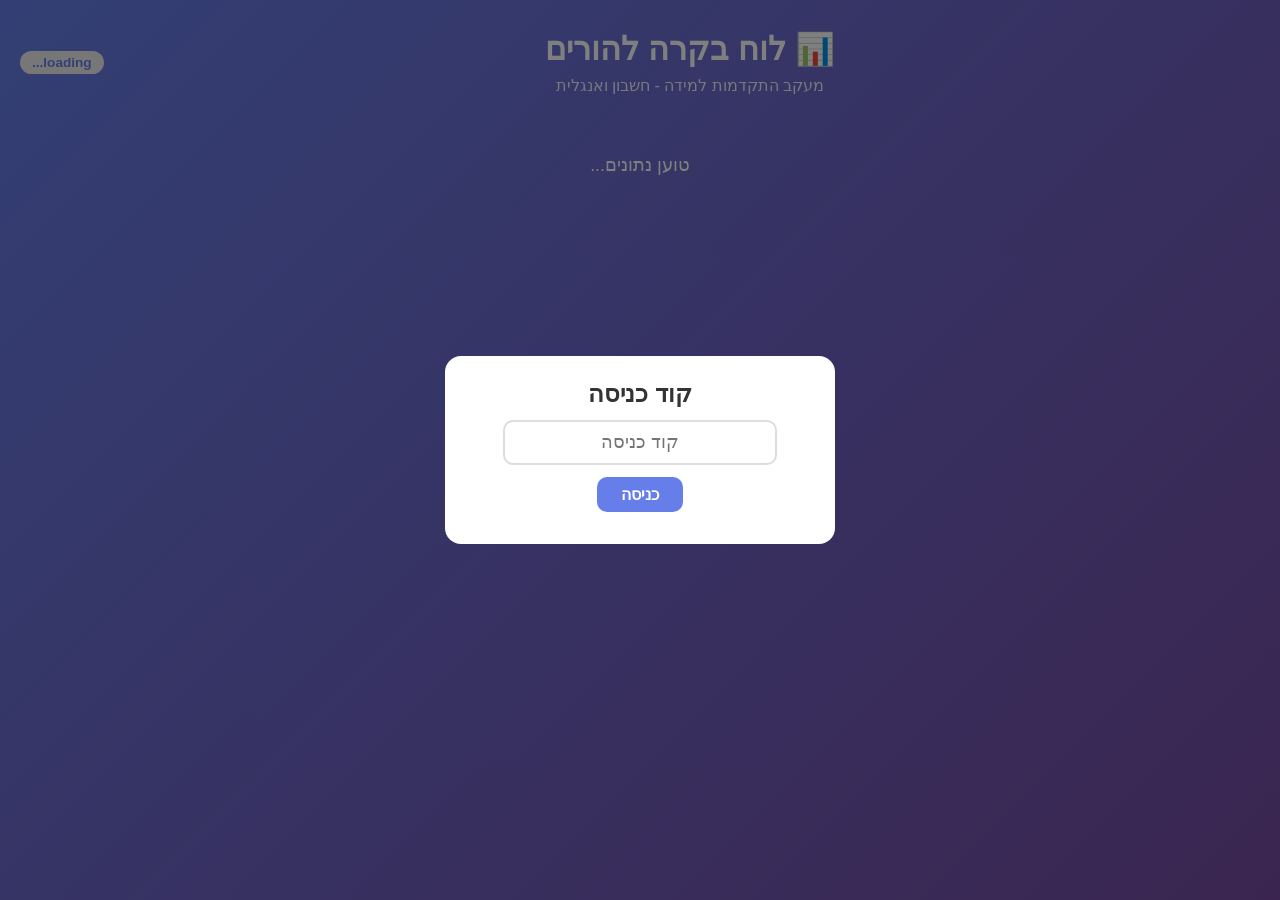
<file: static/dashboard.html>
<!DOCTYPE html>
<html lang="he" dir="rtl">
<head>
    <meta charset="UTF-8">
    <meta name="viewport" content="width=device-width, initial-scale=1.0">
    <title>לוח בקרה להורים - Family Agent Platform</title>
    <style>
        * {
            margin: 0;
            padding: 0;
            box-sizing: border-box;
        }

        body {
            font-family: 'Segoe UI', Tahoma, Geneva, Verdana, sans-serif;
            background: linear-gradient(135deg, #667eea 0%, #764ba2 100%);
            background-size: cover;
            background-repeat: no-repeat;
            background-attachment: fixed;
            min-height: 100vh;
            width: 100%;
            padding: 30px 20px;
        }

        .page-header {
            display: flex;
            justify-content: center;
            align-items: center;
            gap: 16px;
            flex-wrap: wrap;
            text-align: center;
            color: white;
            margin-bottom: 30px;
        }

        .page-header > div {
            flex: 1 1 auto;
        }

        .page-header h1 {
            font-size: 2em;
            margin-bottom: 8px;
        }

        .page-header p {
            opacity: 0.9;
        }

        .dashboard-grid {
            display: grid;
            grid-template-columns: repeat(auto-fit, minmax(320px, 1fr));
            gap: 24px;
            max-width: 1200px;
            margin: 0 auto;
        }

        .child-card {
            background: white;
            border-radius: 20px;
            padding: 24px;
            box-shadow: 0 8px 24px rgba(0, 0, 0, 0.15);
        }

        .child-card-header {
            display: flex;
            justify-content: space-between;
            align-items: center;
            margin-bottom: 16px;
            border-bottom: 2px solid #f0f0f0;
            padding-bottom: 12px;
        }

        .child-card-header h2 {
            color: #333;
            font-size: 1.4em;
        }

        .grade-badge {
            background: #f0f0f0;
            color: #667eea;
            font-size: 0.85em;
            font-weight: 600;
            padding: 4px 12px;
            border-radius: 12px;
        }

        .subject-block {
            border: 2px solid #f0f0f0;
            border-radius: 14px;
            padding: 14px 16px;
            margin-bottom: 14px;
        }

        .subject-block:last-of-type {
            margin-bottom: 0;
        }

        .subject-block.math {
            border-color: #a8c5f5;
        }

        .subject-block.english {
            border-color: #f5c6e0;
        }

        .subject-title {
            display: flex;
            align-items: center;
            gap: 8px;
            font-weight: 700;
            font-size: 1.05em;
            color: #333;
            margin-bottom: 8px;
        }

        .profile-summary {
            color: #444;
            font-size: 0.95em;
            line-height: 1.5;
            margin-bottom: 6px;
        }

        .profile-summary.empty {
            color: #999;
            font-style: italic;
        }

        .updated-at {
            color: #999;
            font-size: 0.78em;
            margin-bottom: 10px;
        }

        details.recent-logs {
            margin-top: 8px;
        }

        details.recent-logs summary {
            cursor: pointer;
            color: #667eea;
            font-weight: 600;
            font-size: 0.9em;
            padding: 6px 0;
            outline: none;
        }

        details.recent-logs summary:hover {
            text-decoration: underline;
        }

        .chat-log-list {
            margin-top: 8px;
            display: flex;
            flex-direction: column;
            gap: 6px;
        }

        .chat-log-item {
            background: #f8f9fa;
            border-radius: 10px;
            padding: 8px 12px;
            font-size: 0.85em;
        }

        .chat-log-item .role {
            font-weight: 700;
            color: #667eea;
            margin-bottom: 2px;
        }

        .chat-log-item.assistant .role {
            color: #764ba2;
        }

        .chat-log-item .content {
            color: #333;
            word-break: break-word;
        }

        .no-logs {
            color: #999;
            font-size: 0.85em;
            font-style: italic;
        }

        .loading, .error-message {
            text-align: center;
            color: white;
            font-size: 1.1em;
            margin-top: 60px;
        }

        .collab-section {
            margin-top: 14px;
            border: 2px solid #e0d6f5;
            border-radius: 14px;
            padding: 14px 16px;
        }

        .collab-title {
            display: flex;
            align-items: center;
            gap: 8px;
            font-weight: 700;
            font-size: 1.05em;
            color: #333;
            margin-bottom: 10px;
        }

        .collab-group-title {
            font-weight: 600;
            font-size: 0.9em;
            color: #667eea;
            margin: 10px 0 6px;
        }

        .collab-group-title:first-child {
            margin-top: 0;
        }

        .ctx-item {
            background: #f8f9fa;
            border-radius: 8px;
            padding: 8px 12px;
            font-size: 0.85em;
            margin-bottom: 5px;
        }

        .ctx-item .ctx-label {
            font-weight: 600;
            color: #764ba2;
            font-size: 0.8em;
        }

        .ctx-item .ctx-content {
            color: #333;
            word-break: break-word;
        }

        .directive-item {
            background: #f8f9fa;
            border-radius: 10px;
            padding: 10px 12px;
            font-size: 0.85em;
            margin-bottom: 6px;
            display: flex;
            flex-direction: column;
            gap: 6px;
        }

        .directive-msg {
            color: #333;
            word-break: break-word;
        }

        .directive-meta {
            display: flex;
            align-items: center;
            gap: 8px;
            flex-wrap: wrap;
        }

        .directive-badge {
            display: inline-block;
            font-size: 0.75em;
            font-weight: 600;
            padding: 2px 8px;
            border-radius: 8px;
            background: #e8e0f5;
            color: #764ba2;
        }

        .directive-badge.priority-high {
            background: #fce4ec;
            color: #c62828;
        }

        .directive-btn {
            font-size: 0.78em;
            padding: 3px 10px;
            border-radius: 8px;
            border: 1px solid #ccc;
            background: white;
            cursor: pointer;
            font-weight: 600;
        }

        .directive-btn:hover {
            background: #f0f0f0;
        }

        .directive-btn.complete {
            color: #2e7d32;
            border-color: #a5d6a7;
        }

        .directive-btn.cancel {
            color: #c62828;
            border-color: #ef9a9a;
        }

        .event-item, .action-item {
            background: #f8f9fa;
            border-radius: 8px;
            padding: 8px 12px;
            font-size: 0.83em;
            margin-bottom: 4px;
        }

        .event-item .ev-type, .action-item .act-agent {
            font-weight: 600;
            color: #667eea;
        }

        .event-item .ev-status, .action-item .act-status {
            font-size: 0.8em;
            color: #999;
        }

        .pin-modal {
            display: none;
            position: fixed;
            inset: 0;
            background: rgba(0,0,0,0.5);
            justify-content: center;
            align-items: center;
            z-index: 999;
        }

        .pin-modal.show {
            display: flex;
        }

        .pin-content {
            background: white;
            border-radius: 16px;
            padding: 24px;
            text-align: center;
            min-width: 280px;
        }

        .pin-content h2 {
            margin-bottom: 12px;
            color: #333;
        }

        .pin-content input {
            padding: 10px 14px;
            font-size: 1.1em;
            border: 2px solid #ddd;
            border-radius: 10px;
            text-align: center;
            width: 80%;
            margin-bottom: 12px;
        }

        .pin-content button {
            padding: 8px 24px;
            border-radius: 10px;
            border: none;
            background: #667eea;
            color: white;
            font-size: 1em;
            font-weight: 600;
            cursor: pointer;
        }

        .pin-error {
            color: #c62828;
            font-size: 0.85em;
            margin-top: 8px;
        }

        .control-center {
            max-width: 1200px;
            margin: 0 auto 30px auto;
        }

        .control-header {
            color: white;
            font-size: 1.5em;
            font-weight: 700;
            margin-bottom: 16px;
            display: flex;
            justify-content: space-between;
            align-items: center;
        }

        .command-type, .command-payload {
            width: 100%;
            padding: 8px;
            margin-bottom: 8px;
            border: 1px solid #ddd;
            border-radius: 8px;
            font-family: inherit;
        }

        .command-payload {
            min-height: 60px;
        }

        .role-badge {
            background: #f0f0f0;
            color: #667eea;
            font-size: 0.85em;
            font-weight: 600;
            padding: 4px 12px;
            border-radius: 12px;
        }

        pre.ctx-content {
            white-space: pre-wrap;
            word-break: break-word;
        }

        @media (max-width: 480px) {
            .dashboard-grid {
                grid-template-columns: 1fr;
            }
        }
    </style>
</head>
<body>
    <div class="page-header">
        <div>
            <h1>📊 לוח בקרה להורים</h1>
            <p>מעקב התקדמות למידה - חשבון ואנגלית</p>
        </div>
        <span class="role-badge" id="role-badge">loading...</span>
    </div>

    <div class="control-center" id="control-center"></div>

    <div class="pin-modal" id="pin-modal">
        <div class="pin-content">
            <h2>קוד כניסה</h2>
            <input type="password" id="pin-input" placeholder="קוד כניסה" inputmode="numeric" pattern="[0-9]*" maxlength="10">
            <button id="pin-submit">כניסה</button>
            <p class="pin-error" id="pin-error"></p>
        </div>
    </div>

    <div id="dashboard-content">
        <div class="loading">טוען נתונים...</div>
    </div>

    <script>
        const SUBJECT_META = {
            math: { icon: '\u{1F4D0}', label: '\u05D7\u05E9\u05D1\u05D5\u05DF' },
            english: { icon: '\u{1F524}', label: '\u05D0\u05E0\u05D2\u05DC\u05D9\u05EA' },
        };

        const CATEGORY_LABELS = {
            safety_constraint: '\u05D1\u05D8\u05D9\u05D7\u05D5\u05EA',
            parent_directive: '\u05D4\u05E0\u05D7\u05D9\u05D9\u05EA \u05D4\u05D5\u05E8\u05D4',
            goal: '\u05DE\u05D8\u05E8\u05D4',
            recommendation: '\u05D4\u05DE\u05DC\u05E6\u05D4',
            preference: '\u05D4\u05E2\u05D3\u05E4\u05D4',
        };

        function getPin() {
            return localStorage.getItem('app_pin') || '';
        }

        function pinHeaders() {
            const pin = getPin();
            return pin ? { 'x-app-pin': pin } : {};
        }

        async function apiFetch(url, options) {
            const headers = Object.assign({}, pinHeaders(), (options && options.headers) || {});
            const resp = await fetch(url, Object.assign({}, options, { headers: headers }));
            if (resp.status === 401) {
                localStorage.removeItem('app_pin');
                showPinModal('\u05E7\u05D5\u05D3 \u05E9\u05D2\u05D5\u05D9, \u05E0\u05E1\u05D4 \u05E9\u05D5\u05D1');
                throw new Error('PIN required');
            }
            return resp;
        }

        function formatTimestamp(ts) {
            if (!ts) return '';
            try { return new Date(ts).toLocaleString('he-IL'); }
            catch (e) { return String(ts); }
        }

        function el(tag, cls, textContent) {
            var e = document.createElement(tag);
            if (cls) e.className = cls;
            if (textContent != null) e.textContent = textContent;
            return e;
        }

        function renderSubjectBlock(subjectKey, data) {
            var meta = SUBJECT_META[subjectKey] || { icon: '\u{1F4DA}', label: subjectKey };
            var block = el('div', 'subject-block ' + subjectKey);

            var title = el('div', 'subject-title', meta.icon + ' ' + meta.label);
            block.appendChild(title);

            if (data.profile_summary) {
                var ps = el('div', 'profile-summary', data.profile_summary);
                block.appendChild(ps);
            } else {
                var ps = el('div', 'profile-summary empty', '\u05D0\u05D9\u05DF \u05E2\u05D3\u05D9\u05D9\u05DF \u05E1\u05D9\u05DB\u05D5\u05DD \u05DC\u05DE\u05D9\u05D3\u05D4 \u05D1\u05E0\u05D5\u05E9\u05D0 \u05D6\u05D4.');
                block.appendChild(ps);
            }

            if (data.updated_at) {
                var ua = el('div', 'updated-at', '\u05E2\u05D5\u05D3\u05DB\u05DF \u05DC\u05D0\u05D7\u05E8\u05D5\u05E0\u05D4: ' + formatTimestamp(data.updated_at));
                block.appendChild(ua);
            }

            var details = document.createElement('details');
            details.className = 'recent-logs';
            var summary = document.createElement('summary');
            summary.textContent = '\u{1F4AC} \u05D9\u05D5\u05DE\u05DF \u05E9\u05D9\u05D7\u05D5\u05EA \u05D0\u05D7\u05E8\u05D5\u05DF';
            details.appendChild(summary);

            var messages = data.recent_messages || [];
            if (messages.length) {
                var list = el('div', 'chat-log-list');
                messages.forEach(function(m) {
                    var item = el('div', 'chat-log-item' + (m.role === 'assistant' ? ' assistant' : ''));
                    var role = el('div', 'role', m.role === 'assistant' ? '\u05DE\u05E0\u05D8\u05D5\u05E8' : '\u05EA\u05DC\u05DE\u05D9\u05D3');
                    var content = el('div', 'content', m.content);
                    item.appendChild(role);
                    item.appendChild(content);
                    list.appendChild(item);
                });
                details.appendChild(list);
            } else {
                details.appendChild(el('div', 'no-logs', '\u05D0\u05D9\u05DF \u05E2\u05D3\u05D9\u05D9\u05DF \u05D4\u05D5\u05D3\u05E2\u05D5\u05EA \u05D1\u05E0\u05D5\u05E9\u05D0 \u05D6\u05D4.'));
            }
            block.appendChild(details);
            return block;
        }

        function renderContextGroup(items) {
            var wrap = document.createDocumentFragment();
            var grouped = {};
            items.forEach(function(item) {
                var cat = item.category || 'preference';
                if (!grouped[cat]) grouped[cat] = [];
                grouped[cat].push(item);
            });
            var order = ['safety_constraint', 'parent_directive', 'goal', 'recommendation', 'preference'];
            order.forEach(function(cat) {
                if (!grouped[cat] || !grouped[cat].length) return;
                var heading = el('div', 'collab-group-title', CATEGORY_LABELS[cat] || cat);
                wrap.appendChild(heading);
                grouped[cat].forEach(function(item) {
                    var row = el('div', 'ctx-item');
                    var label = el('div', 'ctx-label', (item.kind === 'directive' ? '\u05D4\u05E0\u05D7\u05D9\u05D9\u05D4' : '\u05E2\u05D5\u05D1\u05D3\u05D4') + ' (' + Math.round((item.confidence || 1) * 100) + '%)');
                    var content = el('div', 'ctx-content', item.content);
                    row.appendChild(label);
                    row.appendChild(content);
                    wrap.appendChild(row);
                });
            });
            return wrap;
        }

        function renderDirectives(directives, childId) {
            var wrap = document.createDocumentFragment();
            if (!directives.length) {
                wrap.appendChild(el('div', 'no-logs', '\u05D0\u05D9\u05DF \u05D4\u05E0\u05D7\u05D9\u05D5\u05EA \u05E4\u05E2\u05D9\u05DC\u05D5\u05EA.'));
                return wrap;
            }
            directives.forEach(function(d) {
                var row = el('div', 'directive-item');
                row.appendChild(el('div', 'directive-msg', d.message));

                var meta = el('div', 'directive-meta');
                if (d.subject) {
                    var sm = SUBJECT_META[d.subject];
                    meta.appendChild(el('span', 'directive-badge', sm ? sm.label : d.subject));
                }
                var prBadge = el('span', 'directive-badge' + (d.priority > 70 ? ' priority-high' : ''), '\u05E2\u05D3\u05D9\u05E4\u05D5\u05EA ' + d.priority);
                meta.appendChild(prBadge);
                meta.appendChild(el('span', 'directive-badge', d.scope));

                var completeBtn = el('button', 'directive-btn complete', '\u2713 \u05D4\u05D5\u05E9\u05DC\u05DD');
                completeBtn.dataset.directiveId = d.id;
                completeBtn.addEventListener('click', function() { patchDirective(d.id, 'completed', childId); });
                meta.appendChild(completeBtn);

                var cancelBtn = el('button', 'directive-btn cancel', '\u2717 \u05D1\u05D9\u05D8\u05D5\u05DC');
                cancelBtn.dataset.directiveId = d.id;
                cancelBtn.addEventListener('click', function() { patchDirective(d.id, 'cancelled', childId); });
                meta.appendChild(cancelBtn);

                row.appendChild(meta);
                wrap.appendChild(row);
            });
            return wrap;
        }

        function renderEvents(events) {
            var wrap = document.createDocumentFragment();
            if (!events.length) {
                wrap.appendChild(el('div', 'no-logs', '\u05D0\u05D9\u05DF \u05D0\u05D9\u05E8\u05D5\u05E2\u05D9\u05DD.'));
                return wrap;
            }
            events.forEach(function(ev) {
                var row = el('div', 'event-item');
                row.appendChild(el('span', 'ev-type', ev.type));
                row.appendChild(document.createTextNode(' \u2190 '));
                row.appendChild(el('span', '', ev.source_agent));
                row.appendChild(document.createTextNode(' '));
                row.appendChild(el('span', 'ev-status', '[' + ev.status + '] ' + formatTimestamp(ev.created_at)));
                wrap.appendChild(row);
            });
            return wrap;
        }

        function renderActions(actions) {
            var wrap = document.createDocumentFragment();
            if (!actions.length) {
                wrap.appendChild(el('div', 'no-logs', '\u05D0\u05D9\u05DF \u05E4\u05E2\u05D5\u05DC\u05D5\u05EA.'));
                return wrap;
            }
            actions.forEach(function(a) {
                var row = el('div', 'action-item');
                row.appendChild(el('span', 'act-agent', a.agent));
                row.appendChild(document.createTextNode(' \u2192 ' + a.action + ' '));
                row.appendChild(el('span', 'act-status', '[' + a.status + '] ' + formatTimestamp(a.created_at)));
                wrap.appendChild(row);
            });
            return wrap;
        }

        async function loadCollaboration(childId) {
            var context = [], directives = [], events = [], actions = [];
            try {
                var results = await Promise.all([
                    apiFetch('/api/collaboration/context/' + childId).then(function(r) { return r.json(); }),
                    apiFetch('/api/collaboration/directives/' + childId).then(function(r) { return r.json(); }),
                    apiFetch('/api/collaboration/events/' + childId + '?limit=10').then(function(r) { return r.json(); }),
                    apiFetch('/api/collaboration/actions/' + childId + '?limit=10').then(function(r) { return r.json(); }),
                ]);
                context = results[0] || [];
                directives = results[1] || [];
                events = results[2] || [];
                actions = results[3] || [];
            } catch (e) {
                console.error('Collaboration load failed for child ' + childId, e);
            }
            return { context: context, directives: directives, events: events, actions: actions };
        }

        function buildCollabSection(collab, childId) {
            var section = el('div', 'collab-section');
            section.appendChild(el('div', 'collab-title', '\u{1F916} \u05E9\u05D9\u05EA\u05D5\u05E3 \u05E4\u05E2\u05D5\u05DC\u05D4 \u05D5\u05D6\u05D9\u05DB\u05E8\u05D5\u05DF'));

            if (collab.context.length) {
                var ctxDetails = document.createElement('details');
                ctxDetails.className = 'recent-logs';
                var ctxSummary = document.createElement('summary');
                ctxSummary.textContent = '\u{1F9E0} \u05D4\u05E7\u05E9\u05E8 \u05DE\u05D5\u05D1\u05E0\u05D4 (' + collab.context.length + ')';
                ctxDetails.appendChild(ctxSummary);
                ctxDetails.appendChild(renderContextGroup(collab.context));
                section.appendChild(ctxDetails);
            }

            var dirDetails = document.createElement('details');
            dirDetails.className = 'recent-logs';
            dirDetails.id = 'directives-' + childId;
            var dirSummary = document.createElement('summary');
            dirSummary.textContent = '\u{1F4CB} \u05D4\u05E0\u05D7\u05D9\u05D5\u05EA \u05E4\u05E2\u05D9\u05DC\u05D5\u05EA (' + collab.directives.length + ')';
            dirDetails.appendChild(dirSummary);
            var dirWrap = el('div', '');
            dirWrap.id = 'dir-list-' + childId;
            dirWrap.appendChild(renderDirectives(collab.directives, childId));
            dirDetails.appendChild(dirWrap);
            section.appendChild(dirDetails);

            if (collab.events.length) {
                var evDetails = document.createElement('details');
                evDetails.className = 'recent-logs';
                var evSummary = document.createElement('summary');
                evSummary.textContent = '\u{1F4E1} \u05D0\u05D9\u05E8\u05D5\u05E2\u05D9\u05DD \u05D0\u05D7\u05E8\u05D5\u05E0\u05D9\u05DD (' + collab.events.length + ')';
                evDetails.appendChild(evSummary);
                evDetails.appendChild(renderEvents(collab.events));
                section.appendChild(evDetails);
            }

            if (collab.actions.length) {
                var actDetails = document.createElement('details');
                actDetails.className = 'recent-logs';
                var actSummary = document.createElement('summary');
                actSummary.textContent = '\u{2699}\u{FE0F} \u05E4\u05E2\u05D5\u05DC\u05D5\u05EA \u05D0\u05D7\u05E8\u05D5\u05E0\u05D5\u05EA (' + collab.actions.length + ')';
                actDetails.appendChild(actSummary);
                actDetails.appendChild(renderActions(collab.actions));
                section.appendChild(actDetails);
            }

            return section;
        }

        async function patchDirective(directiveId, newStatus, childId) {
            try {
                var resp = await apiFetch('/api/collaboration/directives/' + directiveId, {
                    method: 'PATCH',
                    headers: Object.assign({ 'Content-Type': 'application/json' }, pinHeaders()),
                    body: JSON.stringify({ status: newStatus }),
                });
                if (!resp.ok) {
                    var err = await resp.json().catch(function() { return {}; });
                    alert(err.detail || 'Error');
                    return;
                }
                var dirResp = await apiFetch('/api/collaboration/directives/' + childId);
                var directives = await dirResp.json();
                var dirWrap = document.getElementById('dir-list-' + childId);
                if (dirWrap) {
                    dirWrap.textContent = '';
                    dirWrap.appendChild(renderDirectives(directives, childId));
                }
            } catch (e) {
                console.error('Failed to update directive', e);
            }
        }

        function renderChildCard(child, collab) {
            var card = el('div', 'child-card');

            var header = el('div', 'child-card-header');
            header.appendChild(el('h2', '', '\u{1F464} ' + child.child_name));
            if (child.grade_level) {
                header.appendChild(el('span', 'grade-badge', child.grade_level));
            }
            card.appendChild(header);

            Object.entries(child.subjects || {}).forEach(function(entry) {
                card.appendChild(renderSubjectBlock(entry[0], entry[1]));
            });

            card.appendChild(buildCollabSection(collab, child.user_id));
            return card;
        }

        async function loadDashboard() {
            var container = document.getElementById('dashboard-content');
            try {
                var response = await apiFetch('/api/dashboard/stats');
                if (!response.ok) throw new Error('HTTP ' + response.status);
                var data = await response.json();
                var children = data.children || [];

                if (!children.length) {
                    container.textContent = '';
                    container.appendChild(el('div', 'error-message', '\u05DC\u05D0 \u05E0\u05DE\u05E6\u05D0\u05D5 \u05EA\u05DC\u05DE\u05D9\u05D3\u05D9\u05DD \u05E8\u05E9\u05D5\u05DE\u05D9\u05DD.'));
                    return;
                }

                var collabs = await Promise.all(children.map(function(c) { return loadCollaboration(c.user_id); }));

                var grid = el('div', 'dashboard-grid');
                children.forEach(function(child, i) {
                    grid.appendChild(renderChildCard(child, collabs[i]));
                });
                container.textContent = '';
                container.appendChild(grid);
            } catch (error) {
                if (error.message === 'PIN required') return;
                console.error('Failed to load dashboard stats:', error);
                container.textContent = '';
                container.appendChild(el('div', 'error-message', '\u05E9\u05D2\u05D9\u05D0\u05D4 \u05D1\u05D8\u05E2\u05D9\u05E0\u05EA \u05E0\u05EA\u05D5\u05E0\u05D9 \u05DC\u05D5\u05D7 \u05D4\u05D1\u05E7\u05E8\u05D4. \u05D0\u05E0\u05D0 \u05E0\u05E1\u05D4 \u05DC\u05E8\u05E2\u05E0\u05DF.'));
            }
        }

        let CURRENT_ROLE = null;

        async function loadRole() {
            const resp = await apiFetch('/api/control/me');
            const data = await resp.json();
            CURRENT_ROLE = data.role || 'unknown';
            const badge = document.getElementById('role-badge');
            if (badge) badge.textContent = CURRENT_ROLE;
        }

        async function loadControlCenter() {
            const container = document.getElementById('control-center');
            try {
                await loadRole();
                const resp = await apiFetch('/api/control/agents');
                const data = await resp.json();
                const agents = data.agents || [];
                container.textContent = '';
                const header = el('div', 'control-header');
                header.appendChild(el('span', '', '\u{1F3A8} Agent Control Center'));
                const roleHint = el('span', 'role-badge', CURRENT_ROLE || '');
                header.appendChild(roleHint);
                container.appendChild(header);

                const grid = el('div', 'dashboard-grid');
                agents.forEach(function(agent) {
                    grid.appendChild(renderAgentCard(agent));
                });
                container.appendChild(grid);
            } catch (e) {
                console.error('Failed to load control center', e);
                container.textContent = '';
                container.appendChild(el('div', 'error-message', 'Failed to load agent control center.'));
            }
        }

        function renderAgentCard(agent) {
            const card = el('div', 'child-card');

            const header = el('div', 'child-card-header');
            header.appendChild(el('h2', '', agent.name));
            header.appendChild(el('span', 'grade-badge', agent.kind));
            card.appendChild(header);

            card.appendChild(el('div', 'profile-summary', 'Status: ' + agent.status));
            const caps = (agent.capabilities || []).join(', ');
            card.appendChild(el('div', 'profile-summary', 'Capabilities: ' + caps));

            const healthDetails = el('details', 'recent-logs');
            healthDetails.appendChild(el('summary', '', '\u{1F4E1} Health & Snapshot'));
            const healthWrap = el('div', '');
            loadAgentHealthSnapshot(agent.agent_id, healthWrap);
            healthDetails.appendChild(healthWrap);
            card.appendChild(healthDetails);

            if (agent.kind === 'trading') {
                const analyticsDetails = el('details', 'recent-logs');
                analyticsDetails.appendChild(el('summary', '', '\u{1F4C8} Trading Analytics'));
                const analyticsWrap = el('div', '');
                loadAgentAnalytics(agent.agent_id, analyticsWrap);
                analyticsDetails.appendChild(analyticsWrap);
                card.appendChild(analyticsDetails);
            }

            if (CURRENT_ROLE === 'admin' && agent.agent_id !== 'volatilityhunter') {
                card.appendChild(renderCommandForm(agent.agent_id));
            }

            return card;
        }

        async function loadAgentHealthSnapshot(agentId, wrap) {
            try {
                const [healthResp, snapResp] = await Promise.all([
                    apiFetch('/api/control/agents/' + agentId + '/health').then(function(r) { return r.json(); }),
                    apiFetch('/api/control/agents/' + agentId + '/snapshot').then(function(r) { return r.json(); }),
                ]);
                wrap.appendChild(el('div', 'ctx-item', 'Health: ' + (healthResp.status || 'unknown')));
                wrap.appendChild(el('div', 'ctx-item', 'Snapshot cached: ' + (snapResp.cached_at ? formatTimestamp(snapResp.cached_at) : 'never')));
                const snapPre = el('pre', 'ctx-content', JSON.stringify(snapResp.snapshot || {}, null, 2));
                wrap.appendChild(snapPre);
            } catch (e) {
                wrap.appendChild(el('div', 'no-logs', 'Health data unavailable.'));
            }
        }

        async function loadAgentAnalytics(agentId, wrap) {
            try {
                const data = await (await apiFetch('/api/control/agents/' + agentId + '/analytics')).json();
                const pre = el('pre', 'ctx-content', JSON.stringify(data.analytics || {}, null, 2));
                wrap.appendChild(pre);
            } catch (e) {
                wrap.appendChild(el('div', 'no-logs', 'Analytics unavailable.'));
            }
        }

        function renderCommandForm(agentId) {
            const section = el('div', 'collab-section');
            section.appendChild(el('div', 'collab-title', '\u2699\uFE0F Command'));

            const typeInput = el('input', 'command-type');
            typeInput.placeholder = 'command_type';
            typeInput.value = 'paper_trade';
            section.appendChild(typeInput);

            const payloadInput = el('textarea', 'command-payload');
            payloadInput.placeholder = '{"symbol":"AAPL","qty":1}';
            section.appendChild(payloadInput);

            const btn = el('button', 'directive-btn complete', 'Send');
            btn.addEventListener('click', function() {
                let payload = {};
                try { payload = payloadInput.value ? JSON.parse(payloadInput.value) : {}; }
                catch (err) { alert('Invalid JSON payload'); return; }
                issueCommand(agentId, typeInput.value, payload);
            });
            section.appendChild(btn);

            return section;
        }

        async function issueCommand(agentId, commandType, payload) {
            try {
                const resp = await apiFetch('/api/control/agents/' + agentId + '/commands', {
                    method: 'POST',
                    headers: { 'Content-Type': 'application/json' },
                    body: JSON.stringify({ command_type: commandType, payload: payload }),
                });
                const data = await resp.json();
                alert('Command status: ' + (data.status || 'unknown'));
            } catch (e) {
                alert('Command failed');
            }
        }

        function showPinModal(msg) {
            var modal = document.getElementById('pin-modal');
            var err = document.getElementById('pin-error');
            var inp = document.getElementById('pin-input');
            if (modal) modal.classList.add('show');
            if (err) err.textContent = msg || '';
            if (inp) inp.value = '';
        }

        async function submitPin() {
            var inp = document.getElementById('pin-input');
            var err = document.getElementById('pin-error');
            var pin = inp ? inp.value.trim() : '';
            if (!pin) { if (err) err.textContent = '\u05D4\u05D6\u05DF \u05E7\u05D5\u05D3 \u05DB\u05E0\u05D9\u05E1\u05D4'; return; }
            try {
                var resp = await fetch('/api/ping', { method: 'GET', headers: { 'x-app-pin': pin } });
                if (resp.ok) {
                    localStorage.setItem('app_pin', pin);
                    document.getElementById('pin-modal').classList.remove('show');
                    if (err) err.textContent = '';
                    loadDashboard();
                    loadControlCenter();
                } else {
                    if (err) err.textContent = '\u05E7\u05D5\u05D3 \u05E9\u05D2\u05D5\u05D9, \u05E0\u05E1\u05D4 \u05E9\u05D5\u05D1';
                }
            } catch (e) {
                if (err) err.textContent = '\u05E9\u05D2\u05D9\u05D0\u05D4 \u05D1\u05D0\u05D9\u05DE\u05D5\u05EA \u05D4\u05E7\u05D5\u05D3';
            }
        }

        async function checkPinAndLoad() {
            var stored = localStorage.getItem('app_pin');
            if (stored) {
                try {
                    var resp = await fetch('/api/ping', { method: 'GET', headers: { 'x-app-pin': stored } });
                    if (resp.ok) { loadDashboard(); loadControlCenter(); return; }
                } catch (e) { /* fall through */ }
                localStorage.removeItem('app_pin');
            }
            showPinModal();
        }

        document.getElementById('pin-submit').addEventListener('click', submitPin);
        document.getElementById('pin-input').addEventListener('keypress', function(e) { if (e.key === 'Enter') submitPin(); });
        checkPinAndLoad();
    </script>
</body>
</html>
</file>
